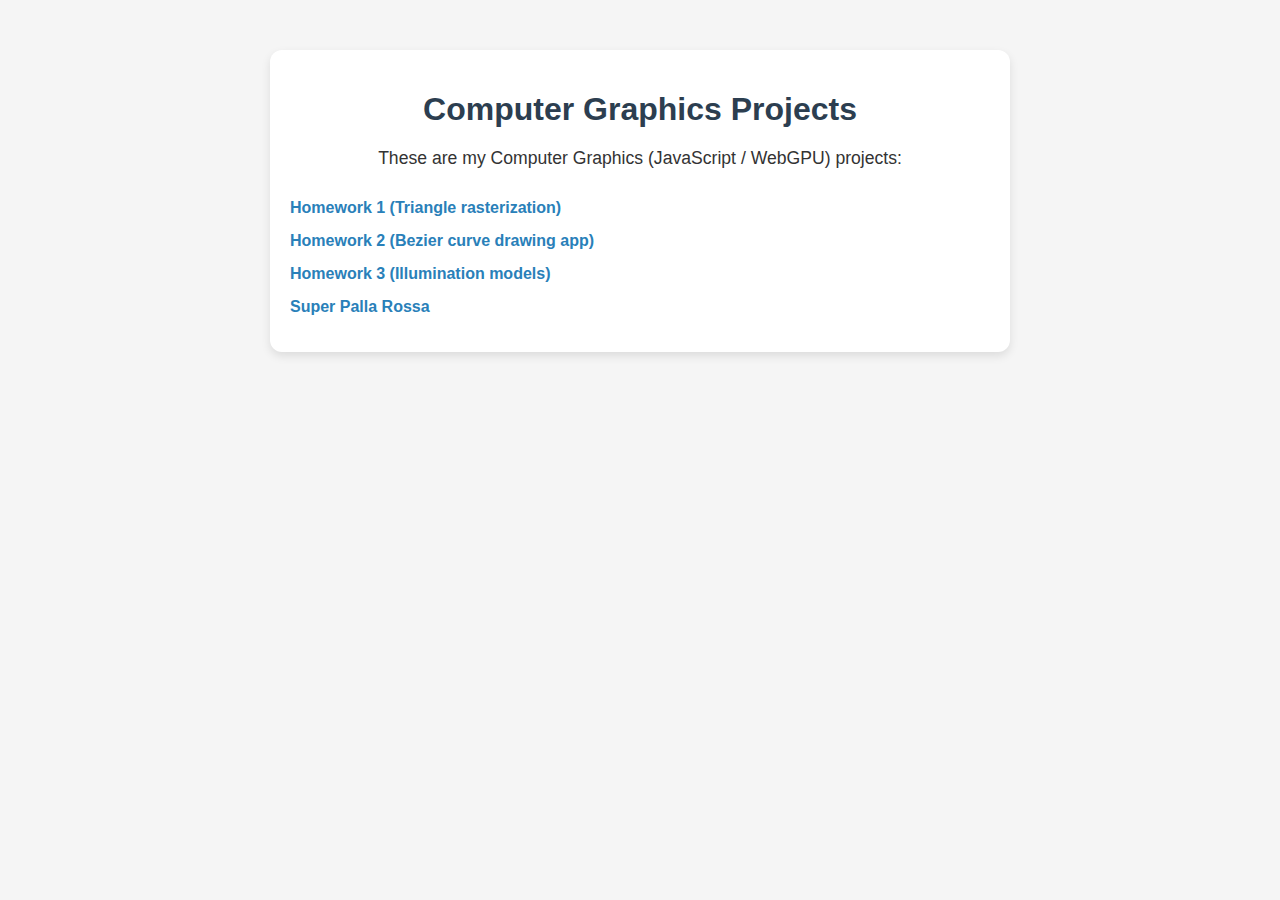
<file: index.html>
<!DOCTYPE html>
<html lang="en">
<head>
    <meta charset="UTF-8">
    <meta name="viewport" content="width=device-width, initial-scale=1.0">
    <title>Computer Graphics</title>
    <link rel="stylesheet" href="./style.css">
</head>
<body>
    <div class="container">
        <h1>Computer Graphics Projects</h1>
        <p>These are my Computer Graphics (JavaScript / WebGPU) projects:</p>
        <ul>
            <li><a href="Homework 1/index.html">Homework 1 (Triangle rasterization)</a></li>
            <li><a href="Homework 2/index.html">Homework 2 (Bezier curve drawing app)</a></li>
            <li><a href="Homework 3/index.html">Homework 3 (Illumination models)</a></li>
            <li><a href="Super Palla Rossa/examples/05-collision/01-aabb-aabb/index.html">Super Palla Rossa</a></li>
        </ul>
    </div>
</body>
</html>
</file>
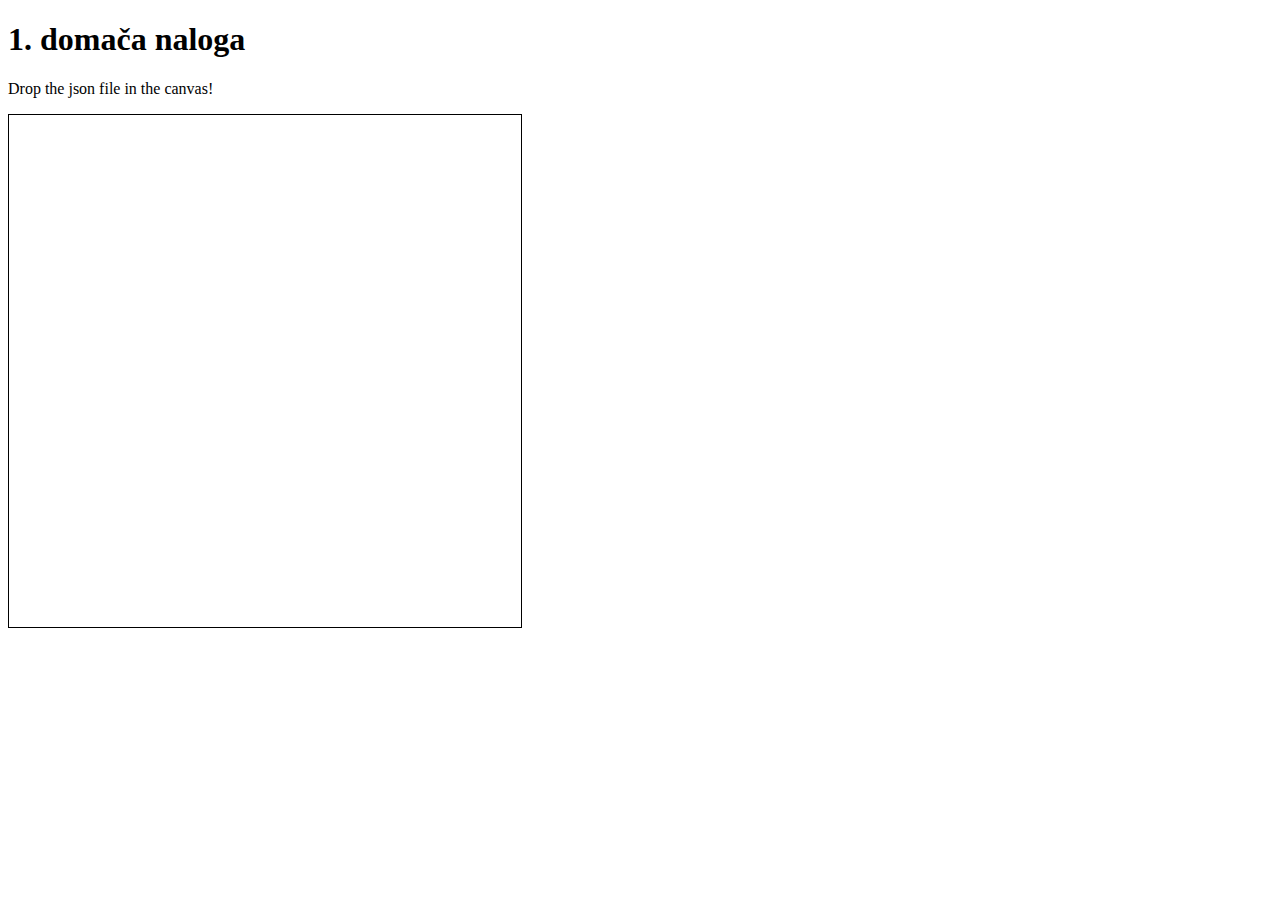
<file: Homework 1/index.html>
<!DOCTYPE html>
<html lang="en">
<head>
    <meta charset="UTF-8">
    <meta name="viewport" content="width=device-width, initial-scale=1.0">
    <title>Simple HTML with JavaScript</title>
</head>
<body>
    
    <h1>1. domača naloga</h1>
    <p>Drop the json file in the canvas!</p>
  
    <canvas id="myCanvas" width="512" height="512" style="border:1px solid #000000;"> </canvas>

    <pre id="output"></pre>

    <script type="text/javascript" src="dn1.js"></script>
</body>
</html>
</file>
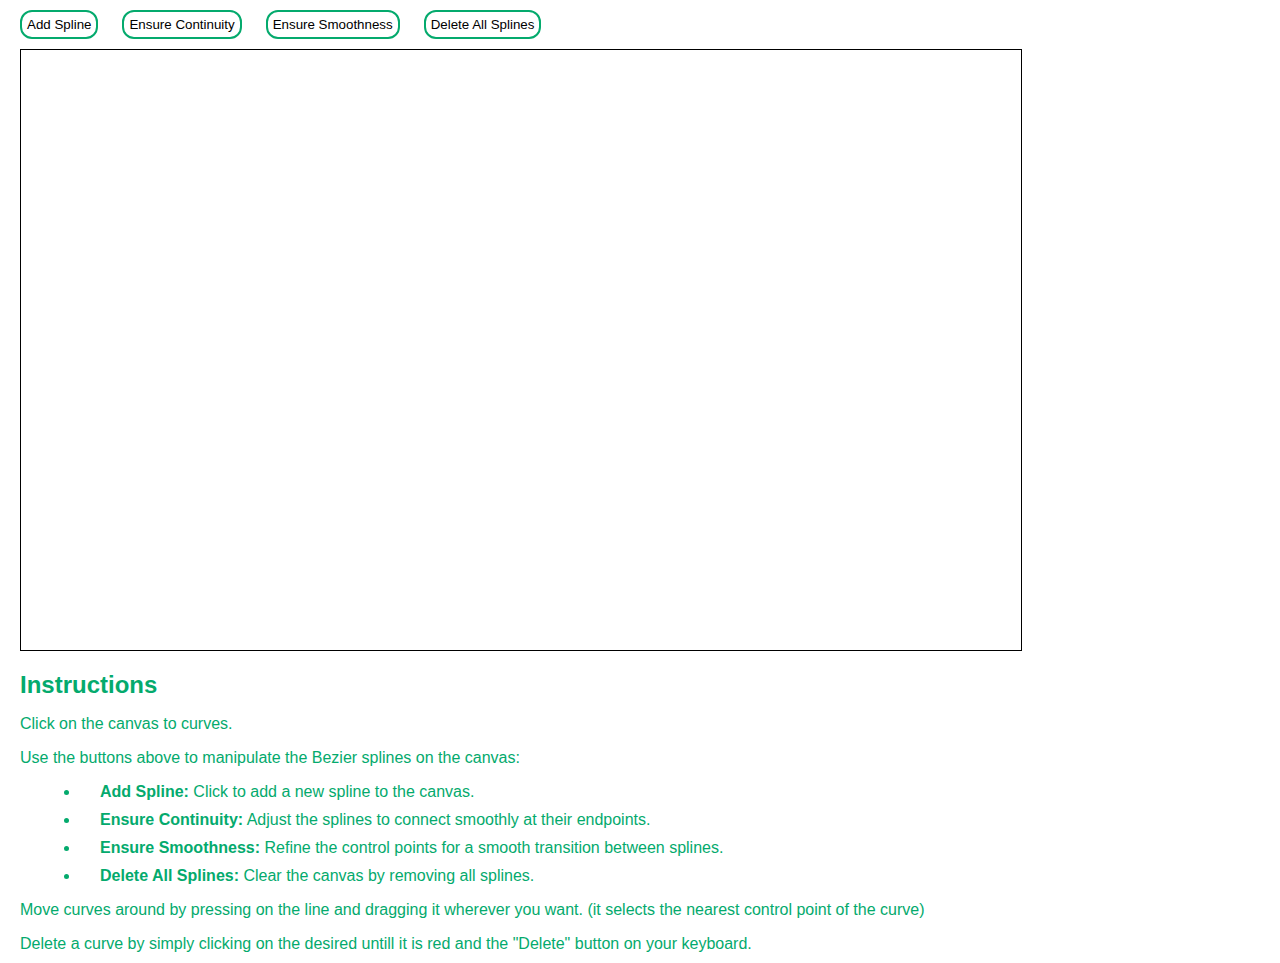
<file: Homework 2/index.html>
<!DOCTYPE html>
<html lang="en">
<head>
    <meta charset="UTF-8">
    <meta name="viewport" content="width=device-width, initial-scale=1.0">
    <title>Bezier Curves</title>
    <link rel="stylesheet" href="styles.css"> 
</head>
<body>
    <div class="controls">
        <button id="addSpline" title="Add a new spline to the canvas">Add Spline</button>
        <button id="ensureContinuity"  title="Align the start and end points of adjacent splines to ensure smooth transitions">Ensure Continuity</button>
        <button id="ensureSmoothness" title="Adjust control points for smooth tangents between adjacent splines">Ensure Smoothness</button>
        <button id="deleteSplines" title="Remove all splines from the canvas">Delete All Splines</button>
    </div>
    <canvas id="myCanvas" width="1000" height="600"></canvas>
    <div class="instructions">
        <h2>Instructions</h2>
        <p>
            Click on the canvas to curves.
        </p>
        <p>
            Use the buttons above to manipulate the Bezier splines on the canvas:
        </p>
        <ul>
            <li><strong>Add Spline:</strong> Click to add a new spline to the canvas.</li>
            <li><strong>Ensure Continuity:</strong> Adjust the splines to connect smoothly at their endpoints.</li>
            <li><strong>Ensure Smoothness:</strong> Refine the control points for a smooth transition between splines.</li>
            <li><strong>Delete All Splines:</strong> Clear the canvas by removing all splines.</li>
        </ul>
        <p>
            Move curves around by pressing on the line and dragging it wherever you want. (it selects the nearest control point of the curve)
        </p>
        <p>
        Delete a curve by simply clicking on the desired untill it is red and the "Delete" button on your keyboard.
        </p>
    </div>
    <script src="dn2.js"></script>
    
</body>
</html>
</file>
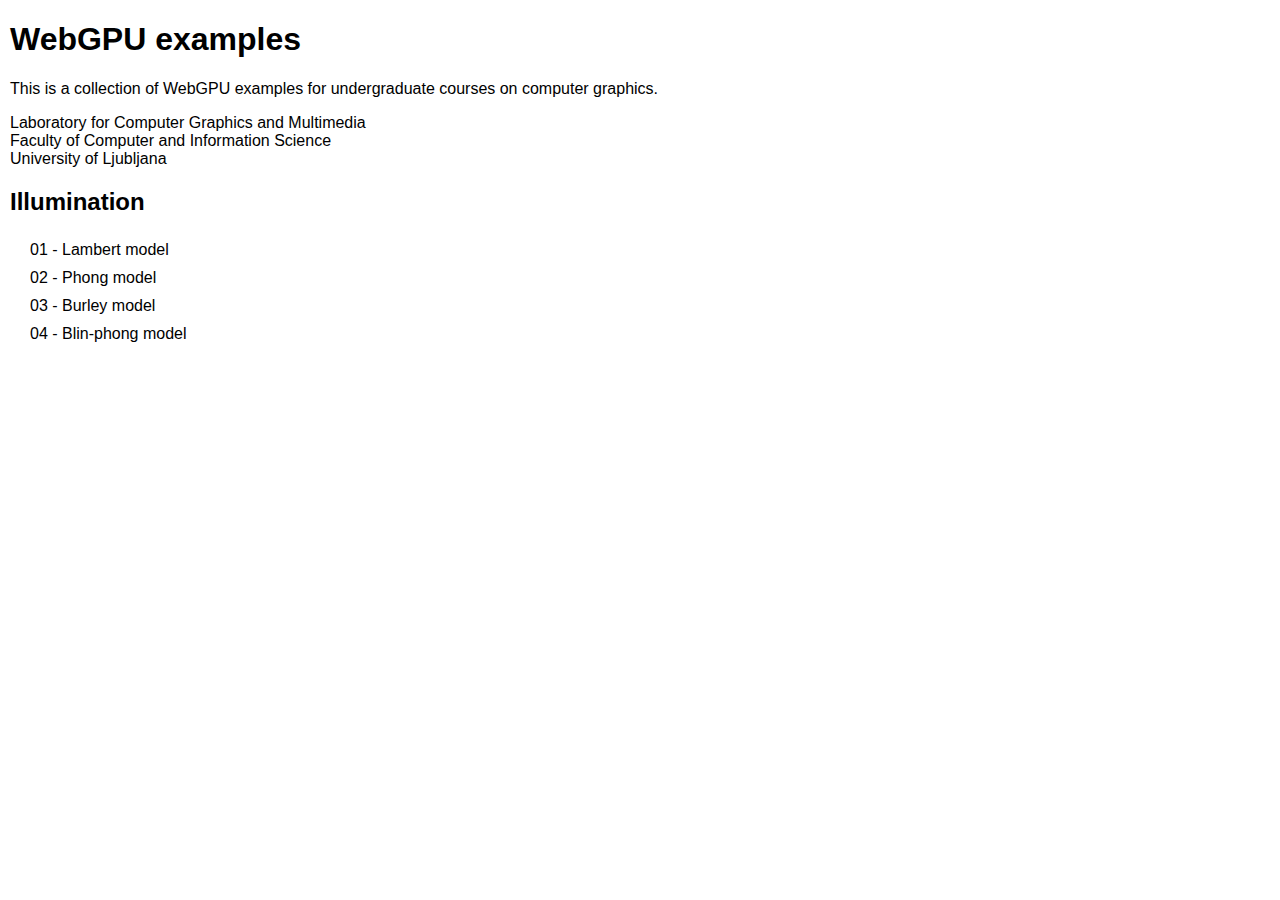
<file: Homework 3/index.html>
<!DOCTYPE html>
<html>
<head>
    <meta charset="utf-8">
    <meta name="viewport" content="width=device-width, initial-scale=1.0">

    <title>WebGPU examples</title>

    <link rel="stylesheet" href="index.css">
</head>
<body>
    <h1>WebGPU examples</h1>
    <p>
        This is a collection of WebGPU examples for undergraduate courses on computer graphics.
    </p>
    <p>
        Laboratory for Computer Graphics and Multimedia<br>
        Faculty of Computer and Information Science<br>
        University of Ljubljana<br>
    </p>
    
    <h2>Illumination</h2>
    <ul>
        <li><a href="examples/07-illumination/01-lambert/">01 - Lambert model</a></li>
        <li><a href="examples/07-illumination/02-phong/">02 - Phong model</a></li>
        <li><a href="examples/07-illumination/03-burley/">03 - Burley model</a></li>
        <li><a href="examples/07-illumination/04-blin-phong/">04 - Blin-phong model</a></li>


    </ul>
    
</body>
</html>
</file>
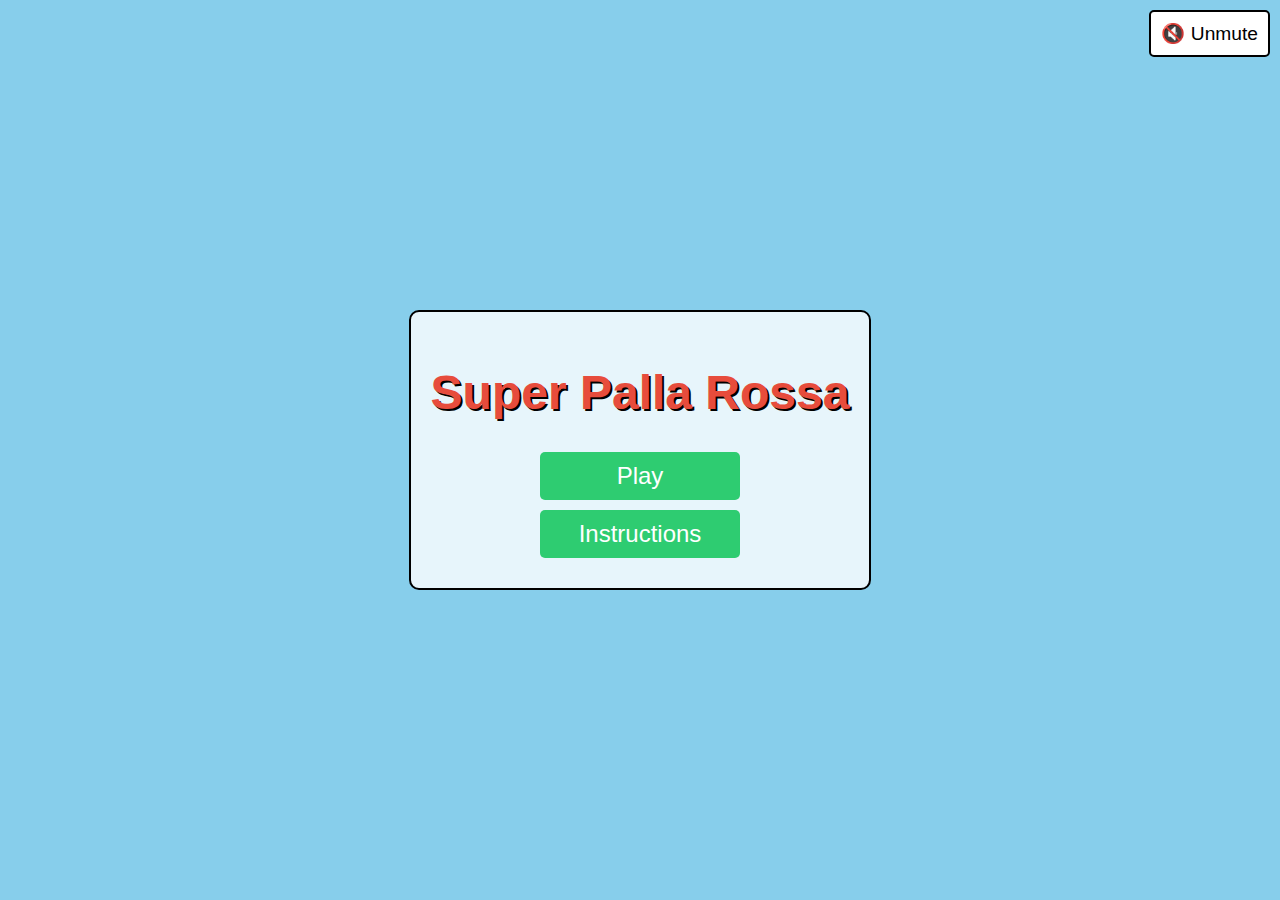
<file: Super Palla Rossa/examples/05-collision/01-aabb-aabb/index.html>
<!DOCTYPE html>
<html lang="en">
<head>
    <meta charset="utf-8">
    <title>Super Palla Rossa</title>
    <script type="importmap">
        {
            "imports": {
                "engine/": "../../../engine/",
                "dat": "../../../lib/dat.js",
                "glm": "../../../lib/glm.js"
            }
        }
    </script>
    <script type="module" src="main.js"></script>
    <link rel="stylesheet" href="./style.css">
</head>
<body>
    <audio id="bgMusic" loop>
        <source src="mario.mp3" type="audio/mpeg">
        Your browser does not support the audio element.
    </audio>
    <audio id="coinSound">
        <source src="coin.mp3" type="audio/mpeg">
        Your browser does not support the audio element.
    </audio>
    <audio id="starSound">
        <source src="star.mp3" type="audio/mpeg">
        Your browser does not support the audio element.
    </audio>
    <audio id="Goomba">
        <source src="goomba.mp3" type="audio/mpeg">
        Your browser does not support the audio element.
    </audio>
    <audio id="button">
        <source src="button.mp3" type="audio/mpeg">
        Your browser does not support the audio element.
    </audio>

    <button id="muteButton">🔇 Unmute</button>
    <div class="fullscreen">
        <div class="menu">
            <h1>Super Palla Rossa</h1>
            <button id="play-button">Play</button>
            <button id="instructions-button">Instructions</button>
        </div>

        <div id="loading-screen" style="display: none;">
            <h2>Loading World...</h2>
        </div>
        <canvas id="gameCanvas"></canvas>
        <div class="instructions" id="instructions">
            <h2>Instructions</h2>
            <ul>
                <li><b>WASD:</b> Move the ball</li>
                <li><b>Spacebar:</b> Jump</li>
                <li><b>Goal to win:</b> Collect at least 10 coins and 2 stars (the last one doesn't count :), kill atleast 5 enemies and reach the final destination before the timer runs out!</li>
                <li>By the way there is a hidden coin, you need to collect that one too to win :)</li>

            </ul>
            <button id="back-button">Back</button>
        </div>
    </div>

    <script type="module">
        import { startGame } from './main.js';

        const playButton = document.getElementById('play-button');
        const instructionsButton = document.getElementById('instructions-button');
        const levelSelectButton = document.getElementById('level-select-button');
        const backButton = document.getElementById('back-button');
        const menu = document.querySelector('.menu');
        const instructions = document.getElementById('instructions');
        const bgMusic = document.getElementById('bgMusic');
        const muteButton = document.getElementById('muteButton');
        const canvas = document.getElementById('gameCanvas');
        const loadingScreen = document.getElementById('loading-screen');
        const coinSound = document.getElementById('coinSound');

        let musicStarted = false;


        document.addEventListener('keydown', (event) => {
            if (event.code === 'Space') {
                event.preventDefault();
                console.log('Spacebar pressed for jump');
            }
        });

        bgMusic.muted = true;
        muteButton.textContent = '🔇 Unmute';

        muteButton.addEventListener('click', () => {
            if (!musicStarted) {
                const playPromise = bgMusic.play();
                if (playPromise !== undefined) {
                    playPromise
                        .then(() => {
                            musicStarted = true;
                            bgMusic.muted = false;
                            muteButton.textContent = '🔊 Mute';
                        })
                        .catch(error => {
                            console.error('Music could not start:', error);
                        });
                }
            } else {
                bgMusic.muted = !bgMusic.muted;
                muteButton.textContent = bgMusic.muted ? '🔇 Unmute' : '🔊 Mute';
            }
        });

        
        instructionsButton.addEventListener('click', () => {
            menu.style.display = 'none'; 
            instructions.style.display = 'block'; 
            canvas.style.display = 'none'; 
            loadingScreen.style.display = 'none'; 
        });


        backButton.addEventListener('click', () => {
            instructions.style.display = 'none';
            menu.style.display = 'block';
            canvas.style.display = 'none'; 
            loadingScreen.style.display = 'none'; 

        });

        playButton.addEventListener('click', () => {
            console.log('Play button clicked');
            if (menu) menu.style.display = 'none'; 
            if (canvas) canvas.style.display = 'block'; 
            console.log('Starting game...');
            loadingScreen.style.display = 'flex'; 

           
            setTimeout(() => {
                loadingScreen.style.display = 'none'; 
                if (canvas) canvas.style.display = 'block'; 
                console.log('Starting game...');
                startGame(); 
            }, 2000); 
        });

         
        
    </script>
</body>
</html>
</file>
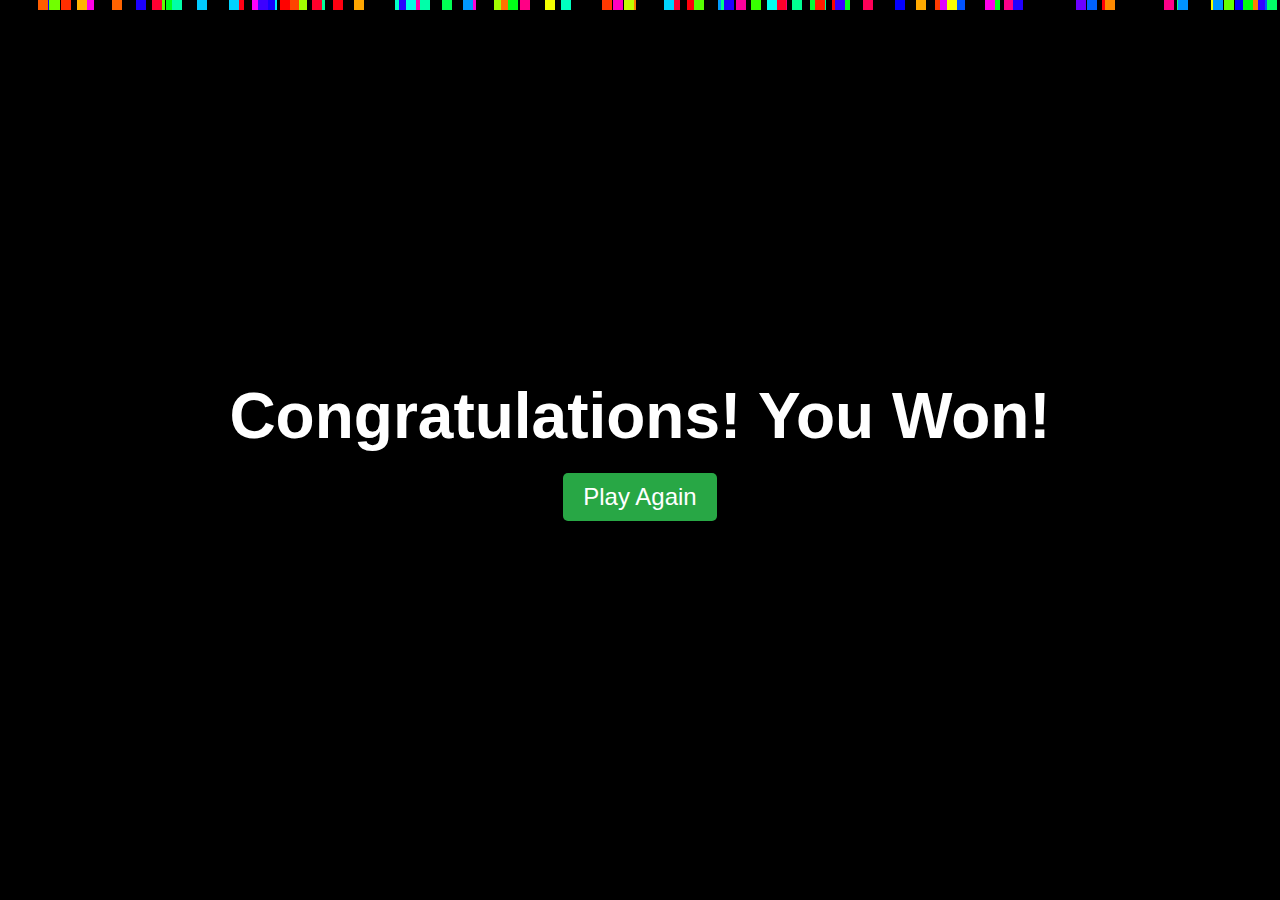
<file: Super Palla Rossa/examples/05-collision/01-aabb-aabb/won.html>
<!DOCTYPE html>
<html lang="en">
<head>
    <meta charset="UTF-8">
    <meta name="viewport" content="width=device-width, initial-scale=1.0">
    <title>You Won!</title>
    <style>
        body {
            margin: 0;
            display: flex;
            justify-content: center;
            align-items: center;
            height: 100vh;
            background: linear-gradient(to bottom,black, black);
            color: white;
            font-family: Arial, sans-serif;
            text-align: center;
            overflow: hidden;
        }

        h1 {
            font-size: 4em;
            margin: 0;
            animation: scaleUp 2s infinite;
        }

        @keyframes scaleUp {
            0%, 100% {
                transform: scale(1);
            }
            50% {
                transform: scale(1.1);
            }
        }

        button {
            margin-top: 20px;
            padding: 10px 20px;
            font-size: 1.5em;
            cursor: pointer;
            background-color: #28a745;
            border: none;
            color: white;
            border-radius: 5px;
            transition: background-color 0.3s;
        }

        button:hover {
            background-color: #218838;
        }

        .confetti {
            position: absolute;
            top: 0;
            left: 0;
            width: 100%;
            height: 100%;
            pointer-events: none;
        }

        @keyframes fall {
            0% {
                transform: translateY(-100vh) rotate(0);
                opacity: 1;
            }
            100% {
                transform: translateY(100vh) rotate(360deg);
                opacity: 0;
            }
        }

        .confetti > div {
            position: absolute;
            width: 10px;
            height: 10px;
            background: randomColor();
            animation: fall 5s linear infinite;
        }
    </style>
</head>
<body>
    <div>
        <h1>Congratulations! You Won!</h1>
        <button id="restart-button">Play Again</button>
    </div>
    <script>
        const button = document.getElementById("restart-button");
        button.addEventListener("click", () => {
            window.location.href = "index.html"; // Replace with your main game page
        });

        // Add confetti effect
        const confettiContainer = document.createElement("div");
        confettiContainer.className = "confetti";
        document.body.appendChild(confettiContainer);

        for (let i = 0; i < 100; i++) {
            const confetti = document.createElement("div");
            confetti.style.left = Math.random() * 100 + "%";
            confetti.style.animationDelay = Math.random() * 5 + "s";
            confetti.style.animationDuration = Math.random() * 3 + 2 + "s";
            confetti.style.backgroundColor = `hsl(${Math.random() * 360}, 100%, 50%)`;
            confettiContainer.appendChild(confetti);
        }
    </script>
</body>
</html>
</file>
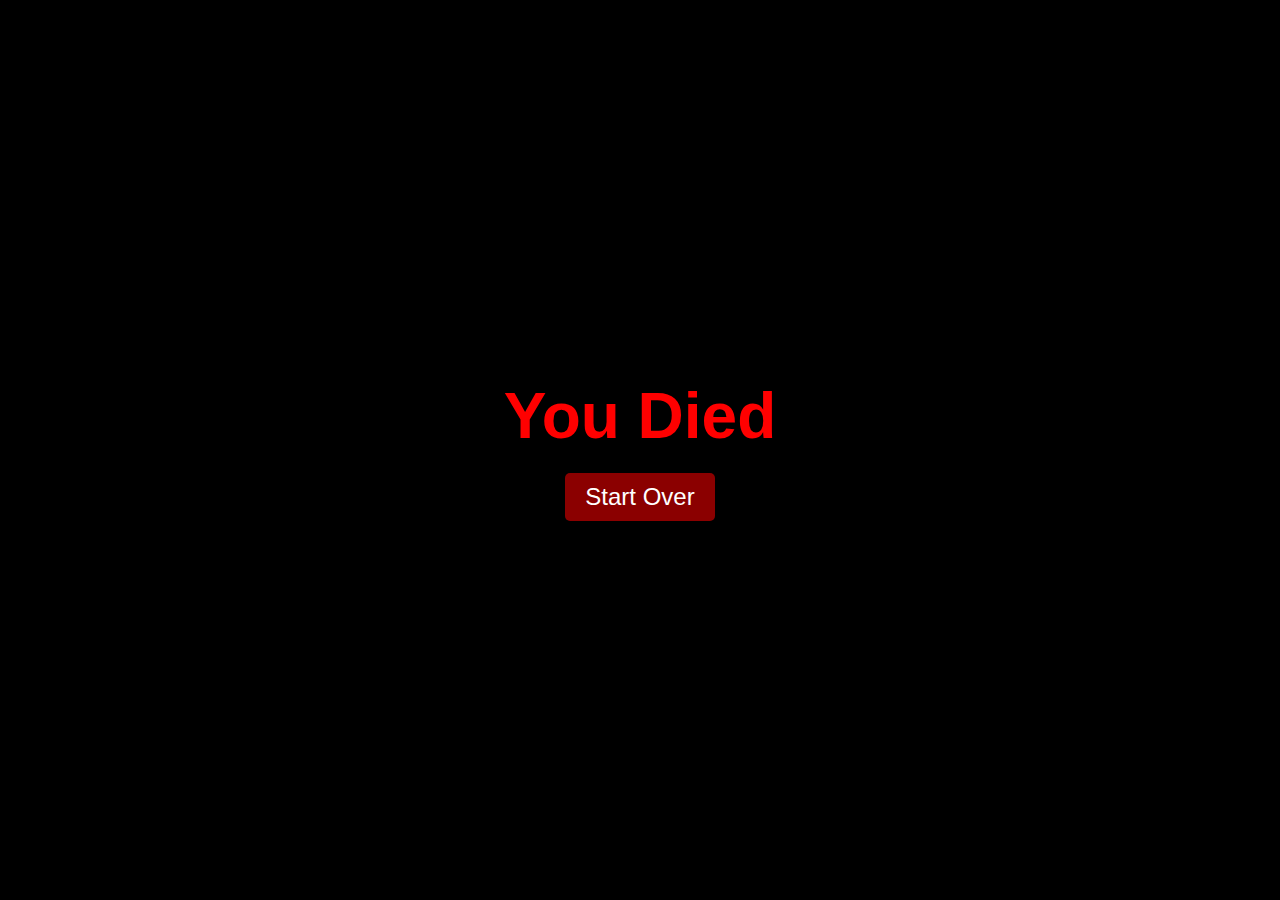
<file: Super Palla Rossa/examples/05-collision/01-aabb-aabb/you-died.html>
<!DOCTYPE html>
<html lang="en">
<head>
    <meta charset="UTF-8">
    <meta name="viewport" content="width=device-width, initial-scale=1.0">
    <title>You Died</title>
    <style>
        body {
            margin: 0;
            display: flex;
            justify-content: center;
            align-items: center;
            height: 100vh;
            background-color: black;
            color: red;
            font-family: Arial, sans-serif;
            text-align: center;
        }
        h1 {
            font-size: 4em;
            margin: 0;
        }
        button {
            margin-top: 20px;
            padding: 10px 20px;
            font-size: 1.5em;
            cursor: pointer;
            background-color: darkred;
            border: none;
            color: white;
            border-radius: 5px;
        }
        button:hover {
            background-color: crimson;
        }
    </style>
</head>
<body>
    <div>
        <h1>You Died</h1>
        <button id="restart-button">Start Over</button>
    </div>
    <script>
        document.getElementById("restart-button").addEventListener("click", () => {
            window.location.href = "index.html"; // Change to your main menu or game starting page
        });
    </script>
</body>
</html>
</file>
<file: style.css>
/* style.css */

body {
    font-family: 'Segoe UI', Tahoma, Geneva, Verdana, sans-serif;
    background-color: #f5f5f5;
    color: #333;
    margin: 0;
    padding: 0;
}

.container {
    max-width: 700px;
    margin: 50px auto;
    padding: 20px;
    background-color: #fff;
    border-radius: 12px;
    box-shadow: 0 4px 10px rgba(0,0,0,0.1);
}

h1 {
    text-align: center;
    color: #2c3e50;
    margin-bottom: 20px;
}

p {
    text-align: center;
    font-size: 1.1em;
    margin-bottom: 30px;
}

ul {
    list-style: none;
    padding: 0;
}

li {
    margin: 15px 0;
}

a {
    text-decoration: none;
    color: #2980b9;
    font-weight: bold;
    transition: color 0.2s;
}

a:hover {
    color: #e74c3c;
}
</file>
<file: Homework 2/styles.css>
body {
    margin: 0;
    padding: 0;
    display: flex;
    flex-direction: column;
    align-items: flex-start;
}

.controls * {
    background-color: #ffffff;
    color: #000000;
    border: 2px solid #04AA6D;
    padding: 5px;
    border-radius: 12px;
    display: inline;
    gap: 10px;   
    margin-left: 20px;
    margin-bottom: 10px;
    margin-top: 10px;
}

.controls button {
    transition-duration: 0.4s;
}

.controls button:hover{
    background-color: #04AA6D; /* Green */
    color: white;
}

canvas {
    margin-left: 20px; 
    border: 1px solid black;
}

.instructions * {
    color: #04AA6D;
    font-family: Arial, sans-serif;
    gap: 10px;   
    margin-left: 20px;
    margin-bottom: 10px
}
</file>
<file: Homework 3/index.css>
* {
    font-family: sans-serif;
}

body {
    margin: 10px;
}

ul {
    padding-left: 10px;
}

li {
    background: white;
    list-style-type: none;
    padding: 5px;
}

a {
    color: black;
    text-decoration: none;
    padding: 5px;
}

a:hover {
    background: #ddd;
}
</file>
<file: Super Palla Rossa/examples/05-collision/01-aabb-aabb/style.css>
body {
    margin: 0;
    font-family: Arial, sans-serif;
    background-color: #87CEEB; /* Sky blue background */
}
.fullscreen {
    display: flex;
    flex-direction: column;
    justify-content: center;
    align-items: center;
    height: 100vh;
}
.menu {
    text-align: center;
    background-color: rgba(255, 255, 255, 0.8);
    border: 2px solid black;
    padding: 20px;
    border-radius: 10px;
}
.menu h1 {
    font-size: 3em;
    color: #E74C3C;
    text-shadow: 2px 2px 0px black;
}
.menu button {
    display: block;
    width: 200px;
    margin: 10px auto;
    padding: 10px;
    font-size: 1.5em;
    background-color: #2ECC71;
    color: white;
    border: none;
    border-radius: 5px;
    cursor: pointer;
    transition: transform 0.2s;
}
.menu button:hover {
    transform: scale(1.1);
    background-color: #27AE60;
}
.instructions {
    display: none;
    background-color: white;
    padding: 20px;
    border-radius: 10px;
    text-align: left;
    max-width: 500px;
}
.instructions ul {
    list-style: none;
    padding: 0;
}
.instructions li {
    margin-bottom: 10px;
}
#muteButton {
    position: absolute;
    top: 10px;
    right: 10px;
    background-color: white;
    border: 2px solid black;
    border-radius: 5px;
    padding: 10px;
    font-size: 1.2em;
    cursor: pointer;
    transition: background-color 0.3s;
    z-index: 1001; 
}
#muteButton:hover {
    background-color: #f0f0f0;
}

#loading-screen {
    display: none; 
    position: absolute; 
    top: 0;
    left: 0;
    width: 100%;
    height: 100%;
    background-color: rgba(0, 0, 0, 0.8); 
    color: white; 
    display: flex;
    justify-content: center;
    align-items: center;
    z-index: 1000; 
}

#gameCanvas {
    display: none; 
    position: absolute; 
    top: 0;
    left: 0;
    width: 100%;
    height: 100%;
}
</file>
